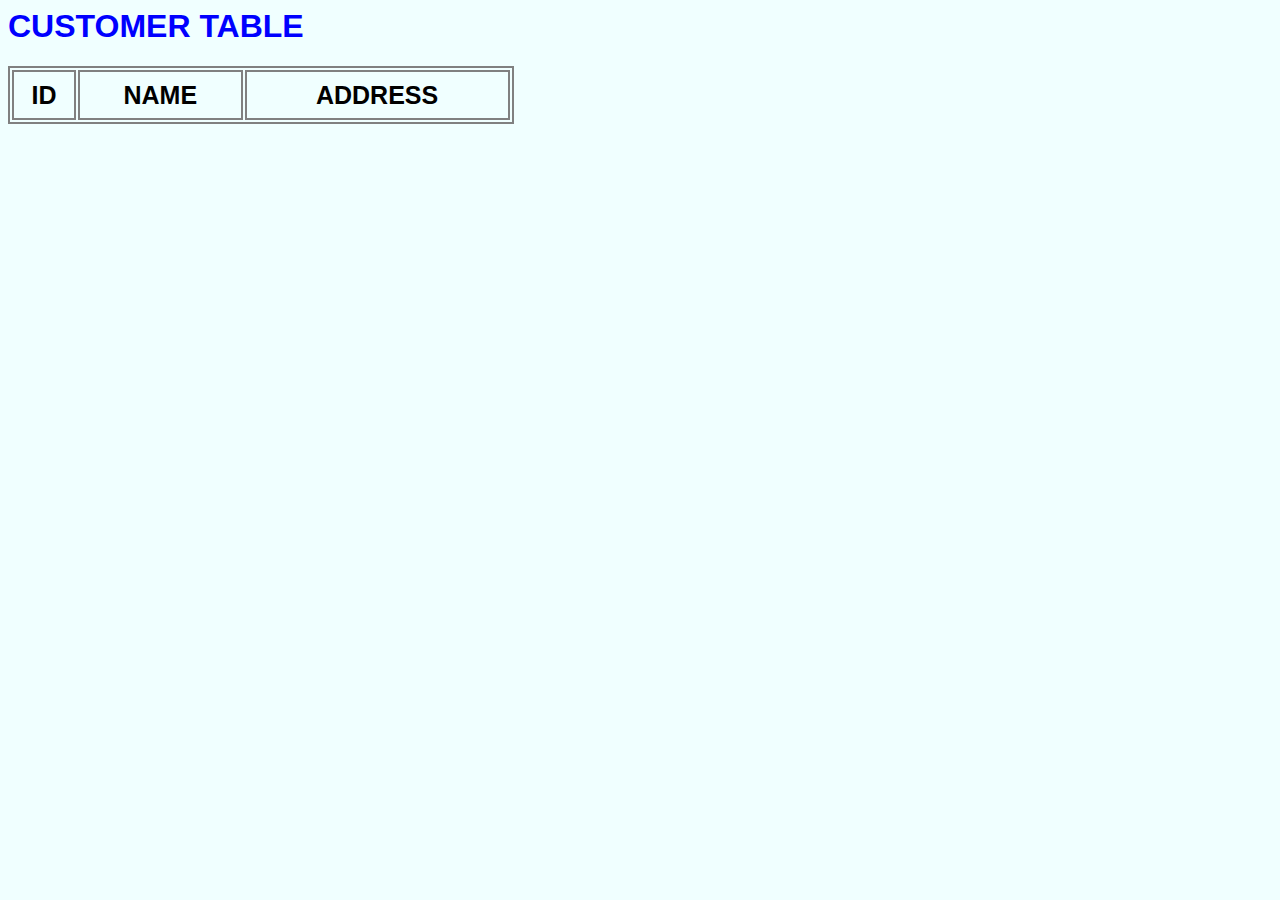
<file: Sales/src/main/resources/static/Getcustomer.html>
<html>
<head>
<h1>CUSTOMER TABLE</h1>
           <link rel="stylesheet" href="styles.css">
</head>
<body onload="myFunction()">
<script src="https://ajax.googleapis.com/ajax/libs/jquery/3.2.1/jquery.min.js"></script>



<script>
function myFunction() {

       	debugger;
       	
       
       	var table = document.createElement("TABLE");
       	 table.setAttribute("id", "myTable");
         document.body.appendChild(table);

       	 var header = table.createTHead();
       	 
       	 var row = header.insertRow(0);
         row.setAttribute("id","TableHead")
 	       var cell1 = row.insertCell(0);
 	       var cell2 = row.insertCell(1);
 	       var cell3 = row.insertCell(2);
 	       
 	     cell1.innerHTML = "ID";
 	       cell2.innerHTML = "NAME";
 	       cell3.innerHTML="ADDRESS";
       	
 	       var xmlhttp = new XMLHttpRequest();
       	
        xmlhttp.onreadystatechange = function()
       	{
       	   if (xmlhttp.readyState == 4 && xmlhttp.status == 200)
       	   {
       	       //Use parse() method to convert JSON string to JSON object
       	       //console.log(responseText);
       	       
       	       
       	       var jsonobj = JSON.parse(this.responseText);
       	    //document.getElementById("allcustomer").innerHTML = this.responseText;
       	   	
       	   	for (let i = 0; i < jsonobj.length; i++) {
       	       const item=jsonobj[i];
       	       var table = document.getElementById("myTable");
       	       
       	       
       	       var row = table.insertRow(-1);
       	       var cell1 = row.insertCell(0);
       	       var cell2 = row.insertCell(1);
       	       var cell3 = row.insertCell(2);
       	       
       	       cell1.innerHTML = item.id;
       	       cell2.innerHTML = item.name;
       	       cell3.innerHTML=item.address;
       	   	}
       	       
       	      // document.getElementById("list").innerhtml = item.id;
       	   	
       	   	
       	   }
       	};
       	
       	xmlhttp.open("GET", "http://localhost:8080/customer/getall", true);
       	
       	xmlhttp.send();
       }
   
   
       </script>
</body>
</html>
</file>
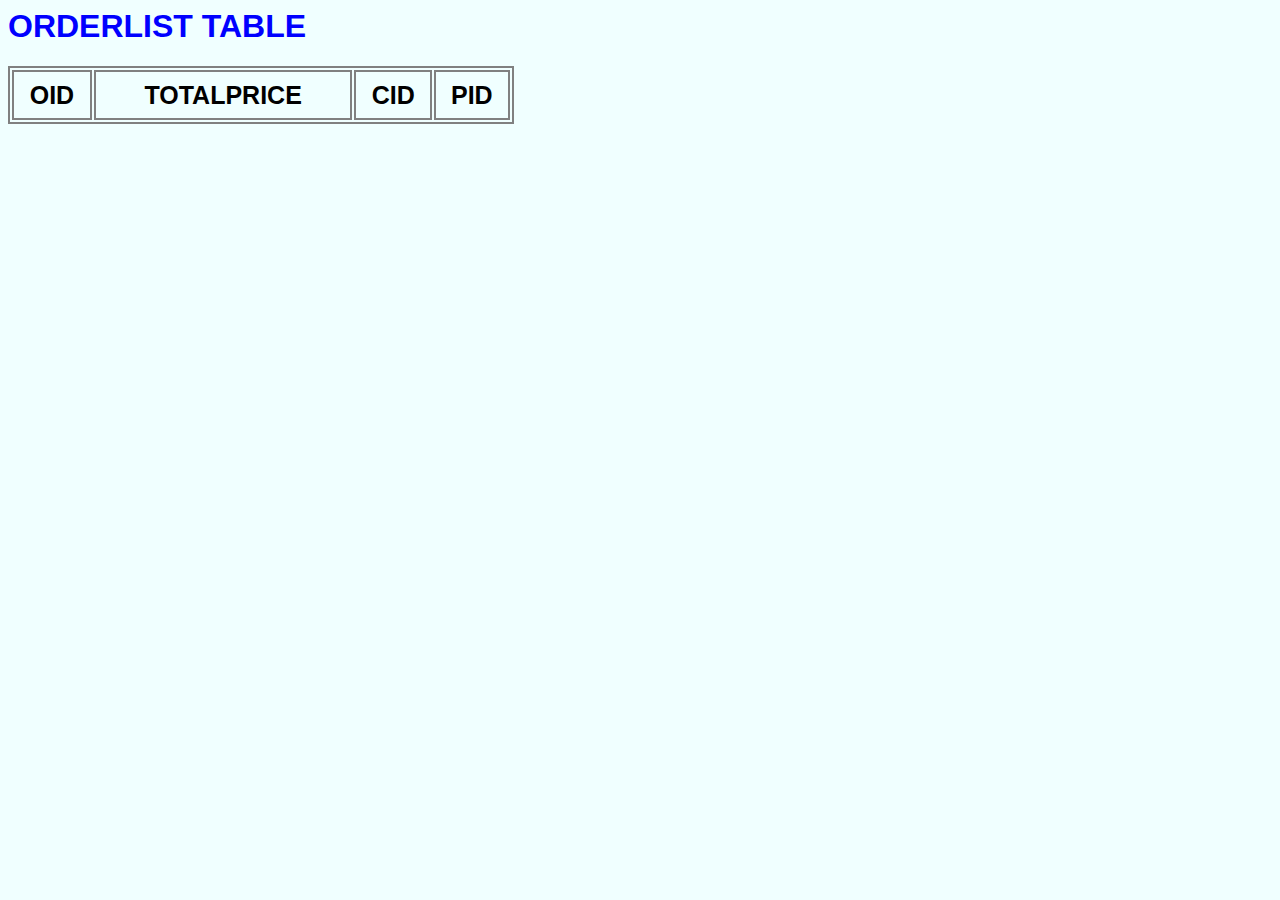
<file: Sales/src/main/resources/static/Getorder.html>
<html>
<head>
<h1>ORDERLIST TABLE</h1>
           <link rel="stylesheet" href="styles.css">
</head>
<body onload="myFunction()">




<script>
function myFunction() {

       	debugger;
       	
       
       	var table = document.createElement("TABLE");
       	 table.setAttribute("id", "myTable");
         document.body.appendChild(table);

       	 var header = table.createTHead();
       	 
       	 var row = header.insertRow(0);
         row.setAttribute("id","TableHead")
 	       var cell1 = row.insertCell(0);
 	       var cell2 = row.insertCell(1);
 	       var cell3 = row.insertCell(2);
 	       var cell4 = row.insertCell(3);
 	       
 	       
 	       
 	       cell1.innerHTML = "OID";
 	       cell2.innerHTML = "TOTALPRICE";
 	       cell3.innerHTML = "CID";
 	       cell4.innerHTML = "PID";
       	
 	       var xmlhttp = new XMLHttpRequest();
       	
        xmlhttp.onreadystatechange = function()
       	{
       	   if (xmlhttp.readyState == 4 && xmlhttp.status == 200)
       	   {
       	       //Use parse() method to convert JSON string to JSON object
       	       //console.log(responseText);
       	       
       	       
       	       var jsonobj = JSON.parse(this.responseText);
       	    //document.getElementById("allcustomer").innerHTML = this.responseText;
       	   	
       	   	for (let i = 0; i < jsonobj.length; i++) {
       	       const item=jsonobj[i];
       	       var table = document.getElementById("myTable");
       	       
       	       
       	       var row = table.insertRow(-1);
       	       var cell1 = row.insertCell(0);
       	       var cell2 = row.insertCell(1);
       	       var cell3 = row.insertCell(2);
       	       var cell4 = row.insertCell(3);
       	       
       	       
       	       cell1.innerHTML = item.oid;
       	       cell2.innerHTML = item.totalprice;
       	       cell3.innerHTML = item.customer.id;
       	       cell4.innerHTML = item.product.pid;
       	   	}
       	       
       	      // document.getElementById("list").innerhtml = item.id;
       	   	
       	   	
       	   }
       	};
       	
       	xmlhttp.open("GET", "http://localhost:8080/getorder", true);
       	
       	xmlhttp.send();
       }

   
   
       </script>


</body>
</html>
</file>
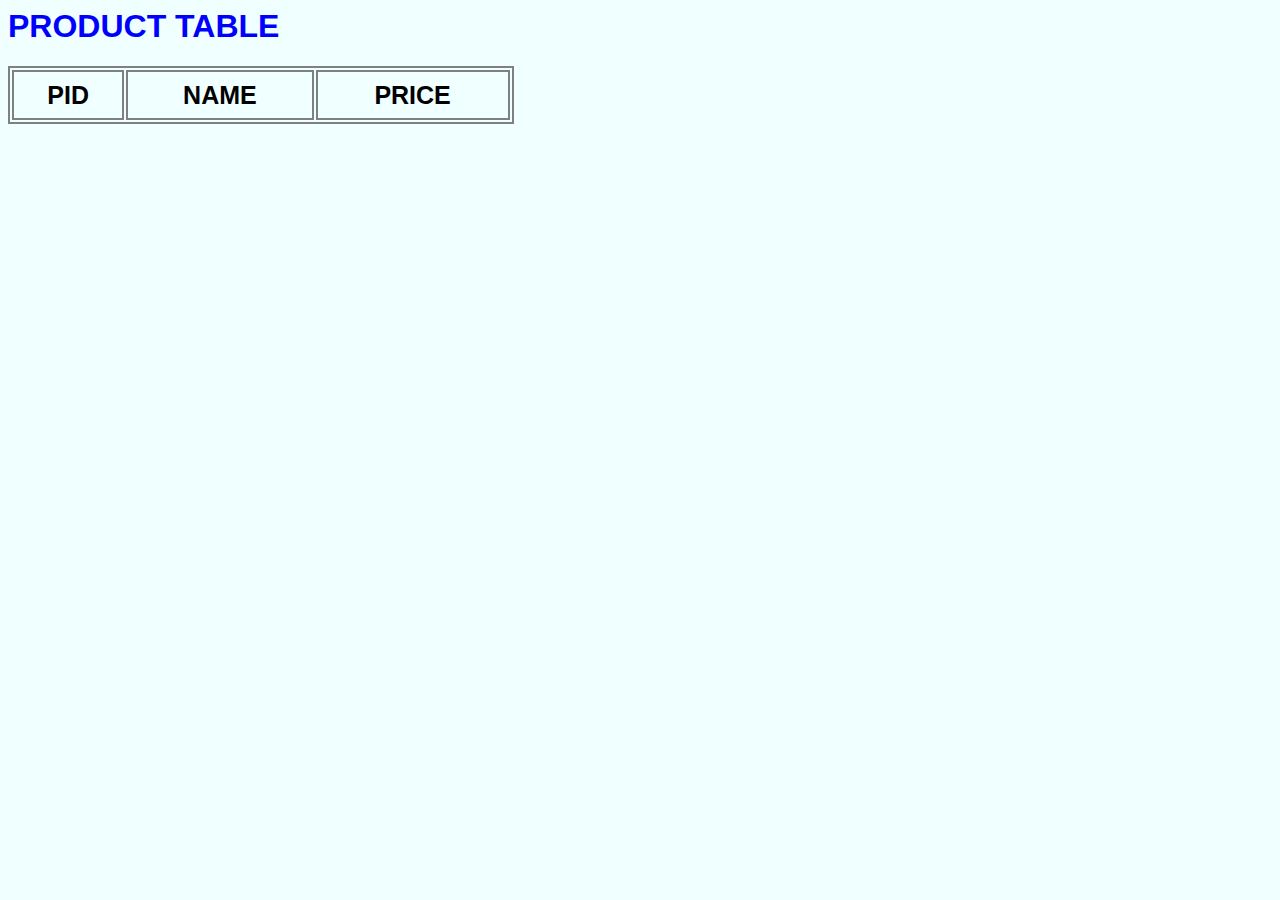
<file: Sales/src/main/resources/static/Getproduct.html>
<html>
<head>
<h1>PRODUCT TABLE</h1>
           <link rel="stylesheet" href="styles.css">
</head>
<body onload="myFunction()">
<script src="https://ajax.googleapis.com/ajax/libs/jquery/3.2.1/jquery.min.js"></script>



<script>
function myFunction() {

       	debugger;
       	
       
       	var table = document.createElement("TABLE");
       	 table.setAttribute("id", "myTable");
         document.body.appendChild(table);

       	 var header = table.createTHead();
       	 
       	 var row = header.insertRow(0);
         row.setAttribute("id","TableHead")
 	       var cell1 = row.insertCell(0);
 	       var cell2 = row.insertCell(1);
 	       var cell3 = row.insertCell(2);
 	       
 	     cell1.innerHTML = "PID";
 	       cell2.innerHTML = "NAME";
 	       cell3.innerHTML="PRICE";
       	
 	       var xmlhttp = new XMLHttpRequest();
       	
        xmlhttp.onreadystatechange = function()
       	{
       	   if (xmlhttp.readyState == 4 && xmlhttp.status == 200)
       	   {
       	       //Use parse() method to convert JSON string to JSON object
       	       //console.log(responseText);
       	       
       	       
       	       var jsonobj = JSON.parse(this.responseText);
       	    //document.getElementById("allcustomer").innerHTML = this.responseText;
       	   	
       	   	for (let i = 0; i < jsonobj.length; i++) {
       	       const item=jsonobj[i];
       	       var table = document.getElementById("myTable");
       	       
       	       
       	       var row = table.insertRow(-1);
       	       var cell1 = row.insertCell(0);
       	       var cell2 = row.insertCell(1);
       	       var cell3 = row.insertCell(2);
       	       
       	     cell1.innerHTML = item.pid;
       	       cell2.innerHTML = item.name;
       	       cell3.innerHTML=item.price;
       	   	}
       	       
       	      // document.getElementById("list").innerhtml = item.id;
       	   	
       	   	
       	   }
       	};
       	
       	xmlhttp.open("GET", "http://localhost:8080/getproduct", true);
       	
       	xmlhttp.send();
       }
   
   
       </script>


</body>
</html>
</file>
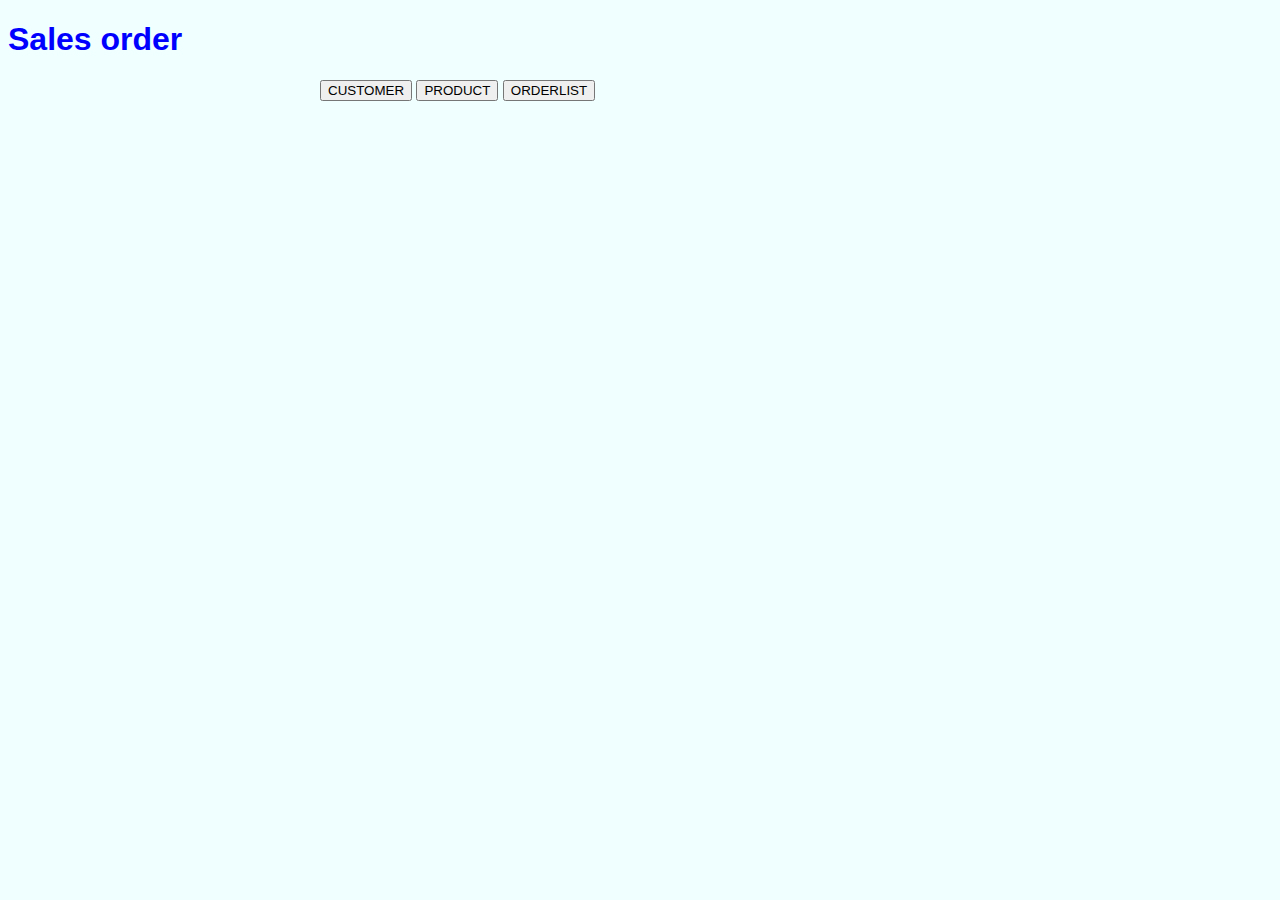
<file: Sales/src/main/resources/static/Home.html>
<!DOCTYPE html>
<html>
<head>
<h1>Sales order</h1>
           <link rel="stylesheet" href="styles.css">
</head>
<body>
<script src="https://ajax.googleapis.com/ajax/libs/jquery/3.2.1/jquery.min.js"></script>
<div id="mainsection">
<button id="CustomerButton">CUSTOMER</button>
<button id="ProductButton">PRODUCT</button>
<button id="OrderListButton">ORDERLIST</button>
</div>

<div id="customerGetAll"></div>

 
<script type="text/javascript">
   document.getElementById("CustomerButton").onclick = function () {
       window.location.href = "Getcustomer.html";
   };
    </script>

<script type="text/javascript">
   document.getElementById("ProductButton").onclick = function () {
       window.location.href = "Getproduct.html";
   };
    </script>
    
    <script type="text/javascript">
   document.getElementById("OrderListButton").onclick = function () {
       window.location.href = "Getorder.html";
   };
    </script>

</body>
</html>
</file>
<file: Sales/src/main/resources/static/styles.css>
body,h1 {
   font-family: Arial;
   background-color: azure;
   color: blue;
}

h2{
font-family: Arial;
   background-color: azure;
   color: red;

}

input{
   width: 100%;
   padding: 5px;
   padding: 14px 20px;
   margin: 8px 0;
   border: 1px solid blue;
}

table,tr,td,th {

 border: 2px solid grey;
 empty-cells: hide;
 font-weight:bold;
 height:25px;
 
 
}

table{width:40%;}
 
 #TableHead{
 height:50px;
 font-weight: 900;
 color:black;
 font-size:25px;
 background-color:azure;}
tr:hover {background-color: white;}
#mainsection{
   position:absolute;
   left:25%;
   right:25%;
  
   
}

#loginbutton{
position:relative;
background-color:#4CAF50;
width:50%;
right:0px;
padding: 15px 32px;
font-size:16px;
left:25%;
bottom:20%;
}
#myTable{
text-align:center;
}

/* Set a style for all buttons */


button:hover {
 opacity: 0.8;
 
}




img {
 position: relative;
 top: 5px;
 
}

img.avatar {
   display: block;
 margin-left: auto;
 margin-right: auto;
 width: 250px;
 height: 250px;


 border-radius: 50%;
}
</file>
